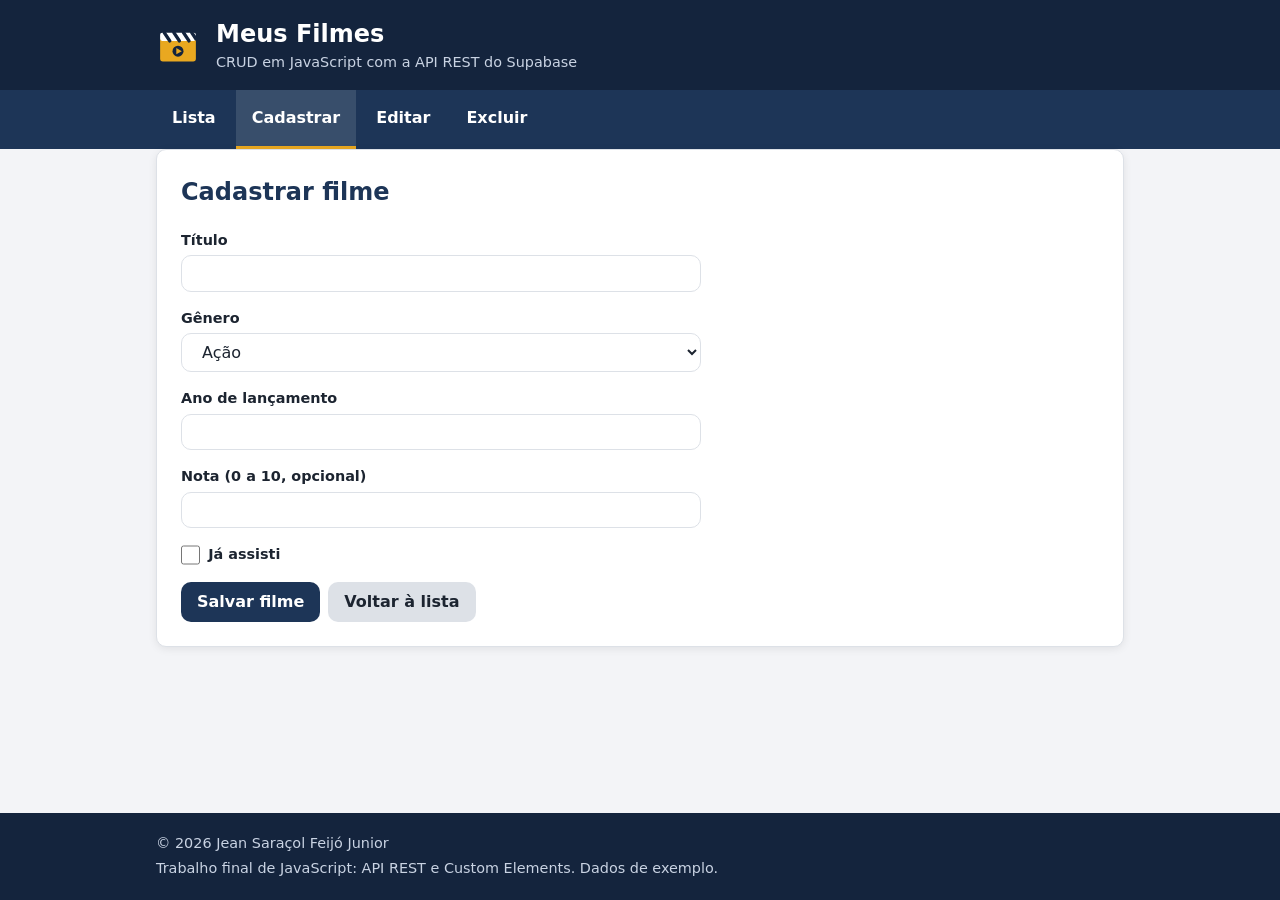
<file: criar.html>
<!DOCTYPE html>
<html lang="pt-BR">
<head>
  <meta charset="UTF-8">
  <meta name="viewport" content="width=device-width, initial-scale=1">
  <title>Cadastrar filme | Meus Filmes</title>
  <link rel="icon" type="image/svg+xml" href="img/logo.svg">
  <link rel="stylesheet" href="css/modern-normalize.css">
  <link rel="stylesheet" href="css/variables.css">
  <link rel="stylesheet" href="css/estilo.css">
  <link rel="stylesheet" href="css/formularios.css">
  <script type="module" src="js/componentes.js"></script>
  <script type="module" src="js/criar.js"></script>
</head>
<body>
  <app-header></app-header>
  <app-nav></app-nav>

  <main class="container">
    <section class="painel">
      <h2>Cadastrar filme</h2>
      <p id="mensagem" class="mensagem" role="status" hidden></p>

      <form id="form-filme" class="formulario">
        <div class="campo">
          <label for="titulo">Título</label>
          <input id="titulo" name="titulo" type="text" maxlength="120" required>
        </div>
        <div class="campo">
          <label for="genero">Gênero</label>
          <select id="genero" name="genero" required></select>
        </div>
        <div class="campo">
          <label for="ano">Ano de lançamento</label>
          <input id="ano" name="ano" type="number" min="1888" max="2100" required>
        </div>
        <div class="campo">
          <label for="nota">Nota (0 a 10, opcional)</label>
          <input id="nota" name="nota" type="number" min="0" max="10" step="0.1">
        </div>
        <div class="campo campo--checkbox">
          <input id="assistido" name="assistido" type="checkbox">
          <label for="assistido">Já assisti</label>
        </div>
        <div class="acoes">
          <button type="submit" id="btn-salvar" class="botao">Salvar filme</button>
          <a class="botao botao--secundario" href="index.html">Voltar à lista</a>
        </div>
      </form>
    </section>
  </main>

  <app-footer></app-footer>
</body>
</html>
</file>
<file: css/variables.css>
/* Variáveis globais: cores, espaçamentos, bordas e sombras */
:root {
  /* Cores */
  --cor-fundo: #f3f4f7;
  --cor-superficie: #ffffff;
  --cor-texto: #1c2430;
  --cor-texto-suave: #5b6675;
  --cor-borda: #dde1e7;
  --cor-primaria: #1d3557;
  --cor-primaria-escura: #14243d;
  --cor-destaque: #e9a820;
  --cor-destaque-escura: #c98d0f;
  --cor-perigo: #c0392b;
  --cor-perigo-clara: #fdecea;
  --cor-sucesso: #1e8449;
  --cor-sucesso-clara: #e8f6ee;
  --cor-info-clara: #e8f0fb;

  /* Espaçamentos */
  --espaco-1: 0.25rem;
  --espaco-2: 0.5rem;
  --espaco-3: 1rem;
  --espaco-4: 1.5rem;
  --espaco-5: 2.5rem;

  /* Forma e sombra */
  --raio: 10px;
  --sombra: 0 2px 8px rgba(0, 0, 0, 0.08);

  /* Layout */
  --largura-max: 1000px;
  --fonte-base: system-ui, -apple-system, 'Segoe UI', Roboto, Arial, sans-serif;
}
</file>
<file: css/estilo.css>
/* Layout geral, custom elements (topo, menu, rodapé), painéis e tabela */

body {
  font-family: var(--fonte-base);
  background: var(--cor-fundo);
  color: var(--cor-texto);
  line-height: 1.5;
  min-height: 100vh;
  display: flex;
  flex-direction: column;
}

/* Os custom elements precisam virar blocos para o layout funcionar */
app-header,
app-nav,
app-footer {
  display: block;
}

.container {
  width: 100%;
  max-width: var(--largura-max);
  margin: 0 auto;
  padding: 0 var(--espaco-3);
}

/* ---------- Topo ---------- */
.topo {
  background: var(--cor-primaria-escura);
  color: #fff;
  padding: var(--espaco-3) 0;
}
.topo__conteudo {
  display: flex;
  align-items: center;
  gap: var(--espaco-3);
}
.topo__logo {
  width: 44px;
  height: 44px;
}
.topo__titulo {
  margin: 0;
  font-size: 1.5rem;
  font-weight: 700;
}
.topo__subtitulo {
  margin: 0;
  color: #c9d3e3;
  font-size: 0.9rem;
}

/* ---------- Menu ---------- */
.menu {
  background: var(--cor-primaria);
}
.menu__lista {
  display: flex;
  flex-wrap: wrap;
  gap: var(--espaco-1);
  list-style: none;
  margin: 0;
  padding: 0;
}
.menu__link {
  display: block;
  padding: var(--espaco-3);
  color: #fff;
  text-decoration: none;
  font-weight: 600;
  border-bottom: 3px solid transparent;
}
.menu__link:hover {
  background: rgba(255, 255, 255, 0.1);
}
.menu__link[aria-current='page'] {
  border-bottom-color: var(--cor-destaque);
  background: rgba(255, 255, 255, 0.12);
}

/* ---------- Conteúdo ---------- */
main {
  flex: 1;
  padding: var(--espaco-4) 0;
}

.painel {
  background: var(--cor-superficie);
  border: 1px solid var(--cor-borda);
  border-radius: var(--raio);
  box-shadow: var(--sombra);
  padding: var(--espaco-4);
  margin-bottom: var(--espaco-4);
}
.painel h2 {
  margin-top: 0;
  color: var(--cor-primaria);
}

.selo {
  display: inline-block;
  background: var(--cor-destaque);
  color: var(--cor-primaria-escura);
  border-radius: 999px;
  padding: 0 var(--espaco-2);
  font-size: 0.85rem;
  font-weight: 700;
  vertical-align: middle;
}

.resumo {
  color: var(--cor-texto-suave);
  margin: var(--espaco-3) 0;
}

/* ---------- Tabela ---------- */
.tabela-rolagem {
  overflow-x: auto;
}
.tabela {
  width: 100%;
  border-collapse: collapse;
  min-width: 560px;
}
.tabela th {
  background: var(--cor-primaria);
  color: #fff;
  padding: var(--espaco-2) var(--espaco-3);
  text-align: left;
  font-size: 0.85rem;
  text-transform: uppercase;
}
.tabela td {
  padding: var(--espaco-2) var(--espaco-3);
  border-bottom: 1px solid var(--cor-borda);
}
.tabela tbody tr:nth-child(even) {
  background: var(--cor-fundo);
}
.tabela tbody tr:hover {
  background: var(--cor-info-clara);
}
.tabela .centro {
  text-align: center;
}
.tabela .acoes-celula {
  display: flex;
  gap: var(--espaco-2);
}

.etiqueta {
  display: inline-block;
  padding: 0 var(--espaco-2);
  border-radius: 999px;
  font-size: 0.8rem;
  font-weight: 600;
}
.etiqueta--sim {
  background: var(--cor-sucesso-clara);
  color: var(--cor-sucesso);
}
.etiqueta--nao {
  background: var(--cor-fundo);
  color: var(--cor-texto-suave);
}

/* ---------- Detalhes (página de exclusão) ---------- */
.detalhes {
  display: grid;
  grid-template-columns: max-content 1fr;
  gap: var(--espaco-2) var(--espaco-3);
  margin: var(--espaco-3) 0;
}
.detalhes dt {
  font-weight: 700;
  color: var(--cor-texto-suave);
}
.detalhes dd {
  margin: 0;
}

/* ---------- Rodapé ---------- */
.rodape {
  background: var(--cor-primaria-escura);
  color: #c9d3e3;
  padding: var(--espaco-3) 0;
  font-size: 0.9rem;
}
.rodape p {
  margin: var(--espaco-1) 0;
}

@media (max-width: 600px) {
  .topo__titulo {
    font-size: 1.2rem;
  }
  .painel {
    padding: var(--espaco-3);
  }
}
</file>
<file: css/formularios.css>
/* Formulários, campos, botões e mensagens */

.campo {
  display: flex;
  flex-direction: column;
  gap: var(--espaco-1);
}
.campo label {
  font-weight: 600;
  font-size: 0.9rem;
}

input[type='text'],
input[type='search'],
input[type='number'],
select {
  padding: var(--espaco-2) var(--espaco-3);
  border: 1px solid var(--cor-borda);
  border-radius: var(--raio);
  background: #fff;
  color: var(--cor-texto);
}
input:focus-visible,
select:focus-visible,
button:focus-visible,
a:focus-visible {
  outline: 3px solid var(--cor-destaque);
  outline-offset: 2px;
}

.campo--checkbox {
  flex-direction: row;
  align-items: center;
  gap: var(--espaco-2);
}
.campo--checkbox input {
  width: 1.2rem;
  height: 1.2rem;
}

/* Formulário de busca (lista) */
.filtros {
  display: grid;
  grid-template-columns: repeat(auto-fit, minmax(180px, 1fr));
  gap: var(--espaco-3);
  align-items: end;
}
.acoes {
  display: flex;
  flex-wrap: wrap;
  gap: var(--espaco-2);
}

/* Formulário de cadastro/edição */
.formulario {
  display: grid;
  gap: var(--espaco-3);
  max-width: 520px;
}
.formulario[hidden] {
  display: none;
}

/* Botões */
.botao {
  display: inline-block;
  padding: var(--espaco-2) var(--espaco-3);
  border: 0;
  border-radius: var(--raio);
  background: var(--cor-primaria);
  color: #fff;
  font-weight: 600;
  text-decoration: none;
  cursor: pointer;
  text-align: center;
}
.botao:hover {
  background: var(--cor-primaria-escura);
}
.botao:disabled {
  opacity: 0.6;
  cursor: not-allowed;
}
.botao--secundario {
  background: var(--cor-borda);
  color: var(--cor-texto);
}
.botao--secundario:hover {
  background: #cfd5dd;
}
.botao--destaque {
  background: var(--cor-destaque);
  color: var(--cor-primaria-escura);
}
.botao--destaque:hover {
  background: var(--cor-destaque-escura);
}
.botao--perigo {
  background: var(--cor-perigo);
}
.botao--perigo:hover {
  background: #a02f23;
}
.botao--pequeno {
  padding: var(--espaco-1) var(--espaco-2);
  font-size: 0.85rem;
}

/* Mensagens de retorno da API */
.mensagem {
  padding: var(--espaco-2) var(--espaco-3);
  border-radius: var(--raio);
  margin: var(--espaco-3) 0;
  font-weight: 600;
}
.mensagem[hidden] {
  display: none;
}
.mensagem--sucesso {
  background: var(--cor-sucesso-clara);
  color: var(--cor-sucesso);
}
.mensagem--erro {
  background: var(--cor-perigo-clara);
  color: var(--cor-perigo);
}
.mensagem--info {
  background: var(--cor-info-clara);
  color: var(--cor-primaria);
}
</file>
